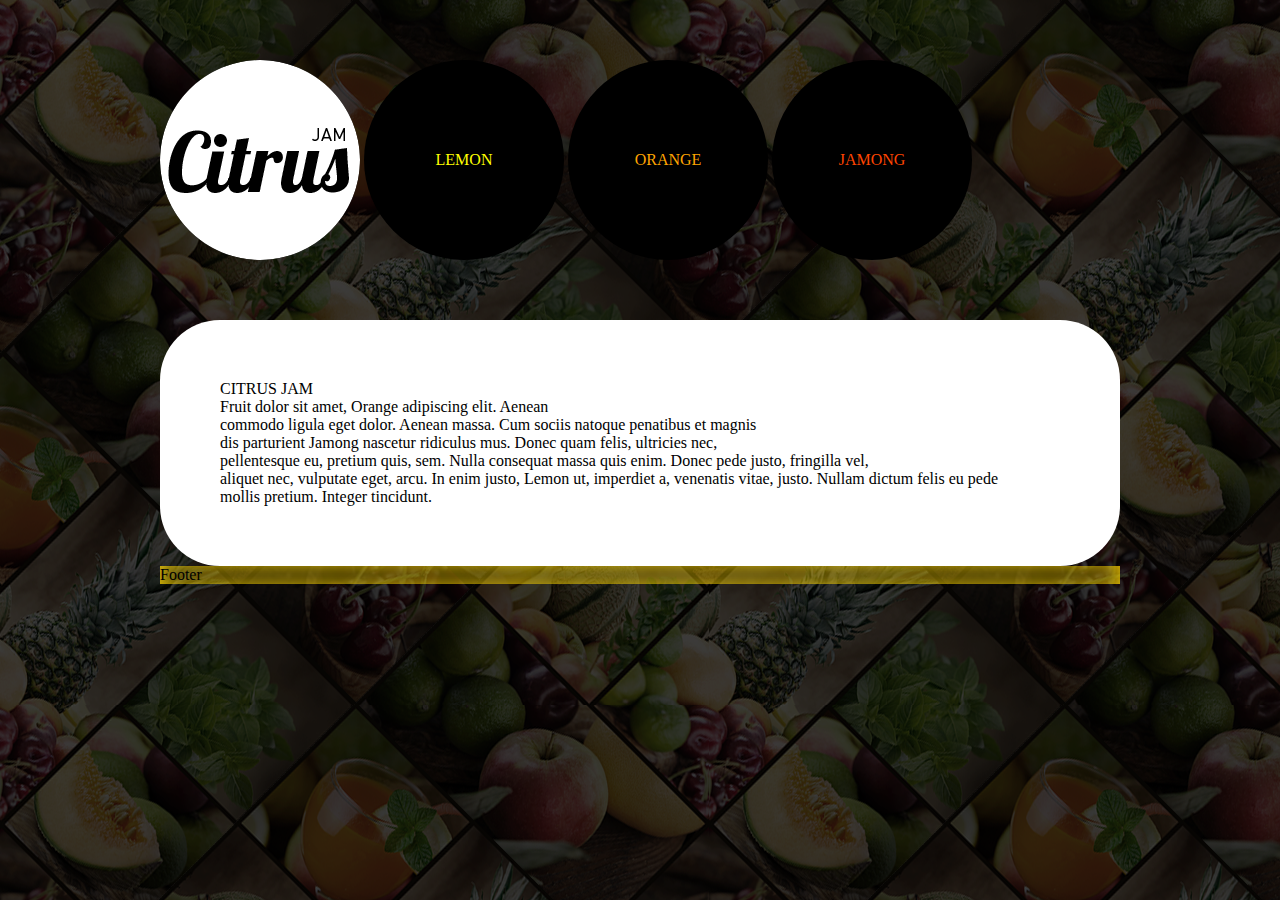
<file: index.html>
<!DOCTYPE html>
<html>
    <head>
        <title>CITRUS</title>
        <link rel="stylesheet" href="style.css">
    </head>
    <body>

        <div class="wrapper">
            <header class="header">
                <a class="icon logo" href=""></a>
                <a class="icon lemon" href="">LEMON</a>
                <a class="icon orange" href="">ORANGE</a>
                <a class="icon jamong" href="">JAMONG</a>
            </header>
            <main class="contents">
                <h1>CITRUS JAM</h1>
                <p>
                    Fruit dolor sit amet, Orange adipiscing elit. Aenean<br>
                    commodo ligula eget dolor. Aenean massa. Cum sociis natoque penatibus et magnis<br>
                    dis parturient Jamong nascetur ridiculus mus. Donec quam felis, ultricies nec,<br>pellentesque eu,
                    pretium quis, sem. Nulla consequat massa quis enim. Donec pede justo, fringilla vel,<br>aliquet nec, vulputate
                    eget, arcu. In enim justo, Lemon ut, imperdiet a, venenatis vitae, justo. Nullam dictum felis eu pede<br>
                    mollis pretium. Integer tincidunt.
                </p>
            </main>
            <footer class="footer">Footer</footer>
        </div>

    </body>
</html>
</file>
<file: style.css>
/* Resets */
body, p {
    margin: unset;
}

h1 {
    margin: unset;
    font-size: unset;
    font-weight: unset;
}

a {
    color: unset;
    text-decoration: unset;
}

/* Layouts */
.wrapper {
    width: 960px;
    margin: 0 auto;
}

/* Design */
body {
    background-image: url(images/bg.png);
}

.header {
    padding: 60px 0;
}

.header .icon {
    background-color: black;
    width: 200px;
    height: 200px;
    /* 태생이 inline level 요소인 a요소를 block level로 강제! */
    display: inline-block;
    text-align: center;
    color: white;
    line-height: 200px;
    border-radius: 50%;
    vertical-align: top;
}

.header .icon.logo {
    background-image: url(images/logo.png);
    text-indent: -9999px;
}

.header .icon:hover {
    text-indent: -9999px;
}

.header .icon.lemon        { color: yellow; }
.header .icon.lemon:hover  { background-image: url(images/lemon.png); }

.header .icon.orange       { color: orange; }
.header .icon.orange:hover { background-image: url(images/orange.png); }

.header .icon.jamong       { color: orangered; }
.header .icon.jamong:hover { background-image: url(images/jamong.png); }

.contents {
    background-color: white;
    padding: 60px;
    border-radius: 60px;
}

.contents h1 {
}

.contents h1 span {
}

.contents p {
}

.footer {
    box-shadow: inset 0 0 20px gold;
}
</file>
